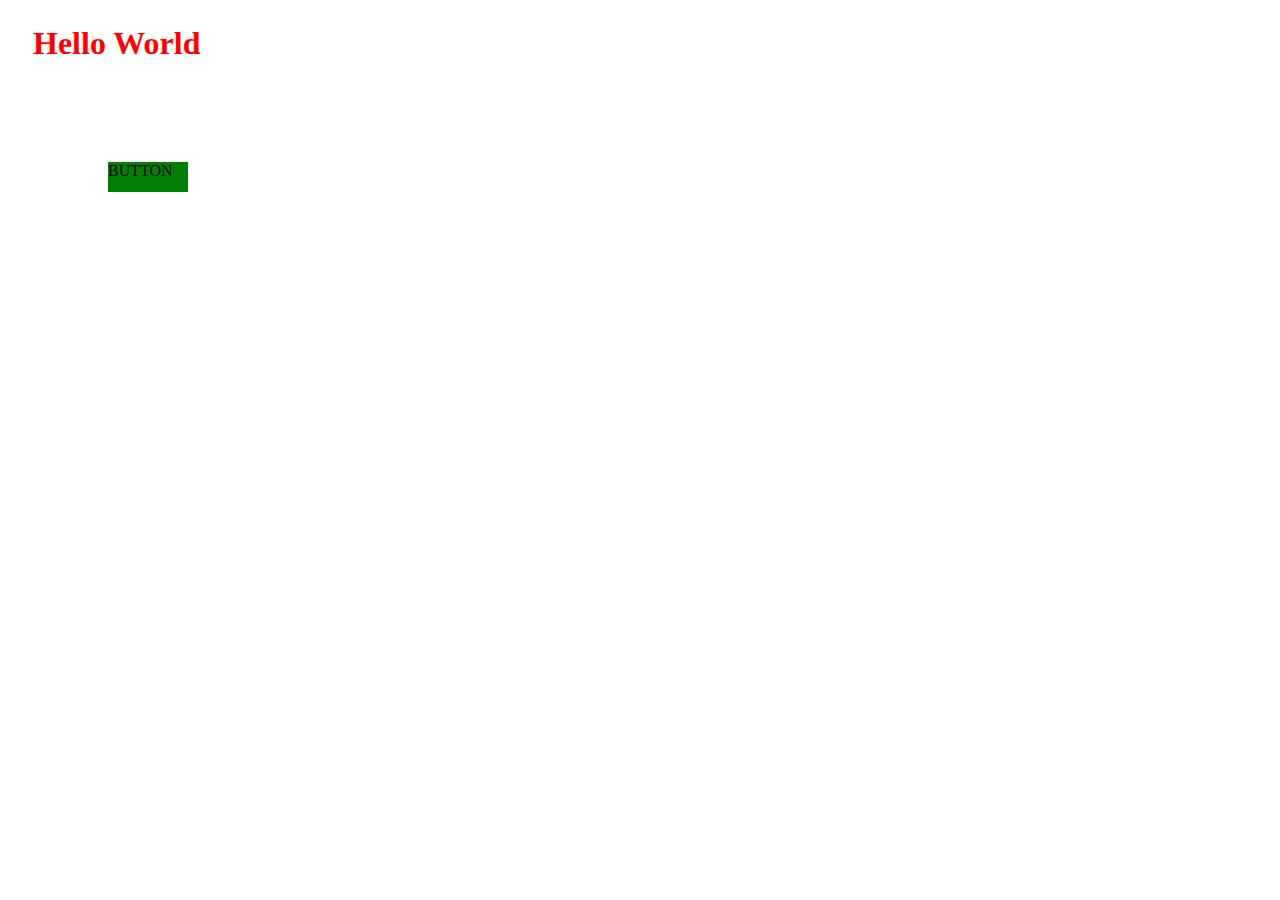
<file: Electron/index.html>
<!DOCTYPE html>
<html>
  <head>
    <meta charset="UTF-8">
    <title>Hello World</title>
  </head>
  <style>
    div {
      margin: 100px;
      background-color: green;
      width: 80px;
      height: 30px;
      border: 30px;
    }
  </style>
  <body style="background-color: white">
    <h1 style="color: red;margin: 25px">Hello World</h1>
    <div id="btn">
      BUTTON
    </div>
  </body>
  <script>
    const add = document.querySelector('#add')
    const ipc = require('electron').ipcRenderer
    add.onclick = () => {
      ipc.send('add')
    }
  </script>
</html>
</file>
